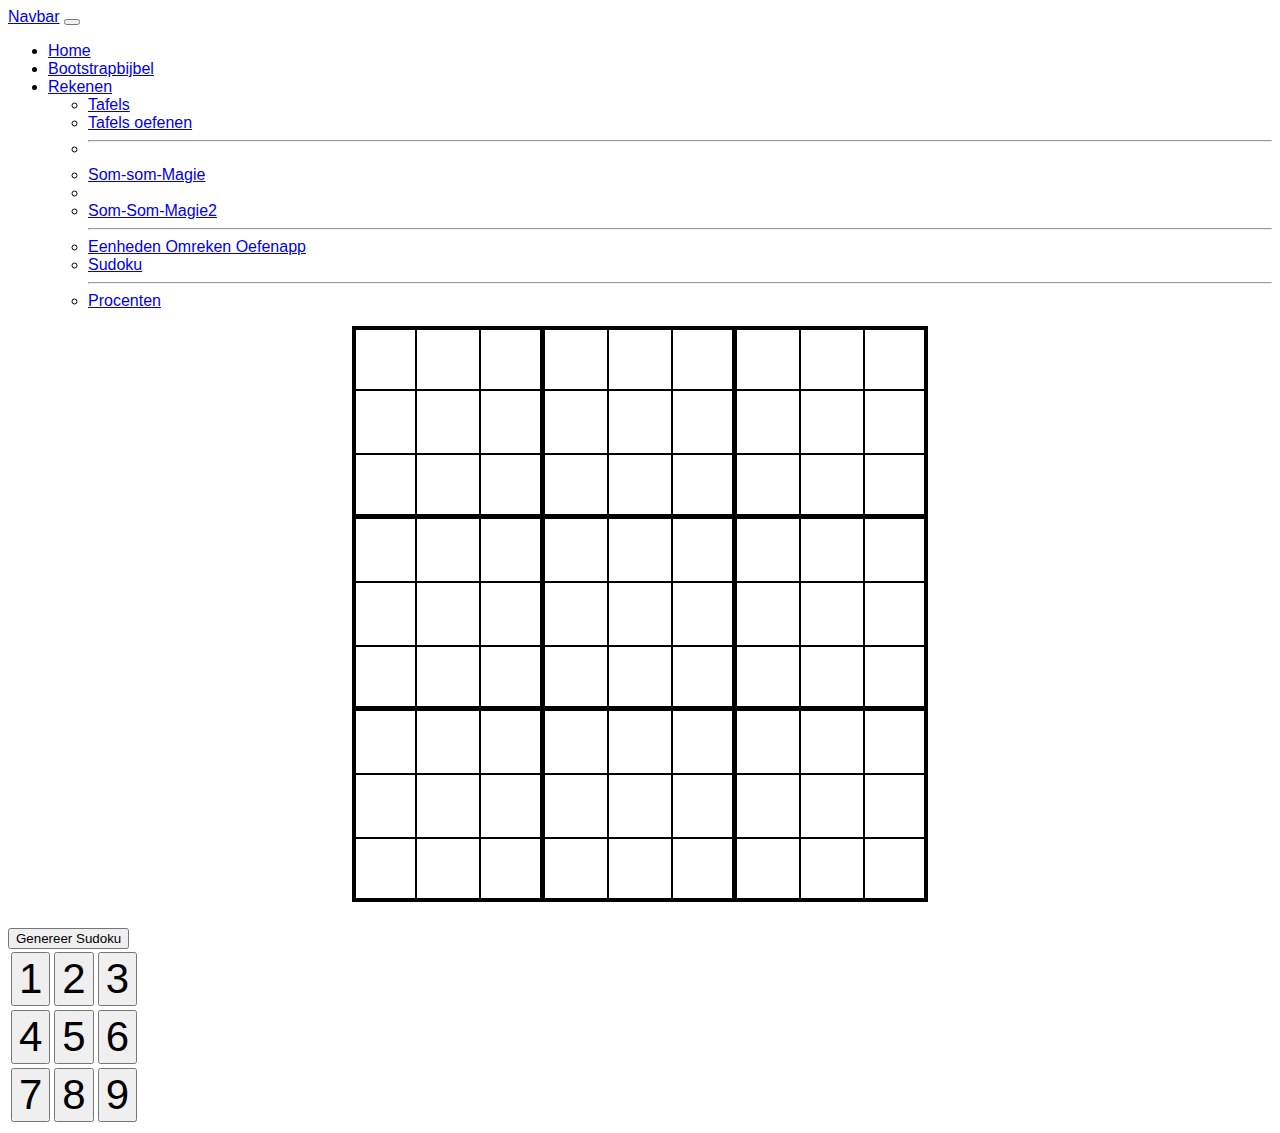
<file: Sudoku/index.html>
<!DOCTYPE html>
<html lang="en">

<head>
    <meta charset="UTF-8">
    <meta name="viewport" content="width=device-width, initial-scale=1.0">
        <!-- verbinding met de css-file -->
    <link rel="stylesheet" href="sudoku.css">
    <!-- verbinding met de css-file -->
    <!-- verbinding maken met de css-file van Bootstrap -->
    <link href="https://cdn.jsdelivr.net/npm/bootstrap@5.3.2/dist/css/bootstrap.min.css" rel="stylesheet"
        integrity="sha384-T3c6CoIi6uLrA9TneNEoa7RxnatzjcDSCmG1MXxSR1GAsXEV/Dwwykc2MPK8M2HN" crossorigin="anonymous">

    <title>Sudoku</title>
</head>

<body>
    <div class="container">
        <nav class="navbar navbar-expand-lg bg-body-tertiary">
            <div class="container-fluid">
                <a class="navbar-brand" href="#">Navbar</a>
                <button class="navbar-toggler" type="button" data-bs-toggle="collapse"
                    data-bs-target="#navbarSupportedContent" aria-controls="navbarSupportedContent"
                    aria-expanded="false" aria-label="Toggle navigation">
                    <span class="navbar-toggler-icon"></span>
                </button>
                <div class="collapse navbar-collapse" id="navbarSupportedContent">
                    <ul class="navbar-nav me-auto mb-2 mb-lg-0">
                        <li class="nav-item">
                            <a class="nav-link active" aria-current="page" href="/">Home</a>
                        </li>
                        <li class="nav-item">
                            <a class="nav-link" href="https://getbootstrap.com/docs/5.3/getting-started/introduction/"
                                target="_blank">Bootstrapbijbel</a>
                        </li>
                        <li class="nav-item dropdown">
                            <a class="nav-link dropdown-toggle" href="#" role="button" data-bs-toggle="dropdown"
                                aria-expanded="false">
                                Rekenen
                            </a>
                            <ul class="dropdown-menu">
                                <li><a class="dropdown-item" href="/tafels/index.html">Tafels</a></li>
                                <li><a class="dropdown-item" href="/tafelsoefenen/index.html">Tafels oefenen</a></li>
                                <li>
                                    <hr class="dropdown-divider">
                                </li>
                                <li><a class="dropdown-item" href="/SomSomMagie/index.html">Som-som-Magie</a></li>
                                <li>
                                <li><a class="dropdown-item" href="/SomSomMagie2/index.html">Som-Som-Magie2</a></li>
                                <hr class="dropdown-divider">
                        </li>
                        <li><a class="dropdown-item" href="/conversion/Index.html">Eenheden Omreken Oefenapp</a>
                        </li>

                        <li><a class="dropdown-item" href="/Sudoku/index.html">Sudoku</a>
                        </li>
                        <hr class="dropdown-divider">
                        <li><a class="dropdown-item" href="/Procenten-rekentool/index.html">Procenten</a>
                    </ul>
                    </li>
                    <!-- <li class="nav-item">
                            <a class="nav-link disabled" aria-disabled="true">Disabled</a>
                        </li> -->
                    </ul>
                    <!-- <form class="d-flex" role="search">
                        <input class="form-control me-2" type="search" placeholder="Search" aria-label="Search">
                        <button class="btn btn-outline-success" type="submit">Search</button>
                    </form> -->
                </div>
            </div>
        </nav>
        <section class="container mt-5">
            <div class="row">
                <div class="col-10">
                    <main id="sudoku">
                    </main>
                </div>
                <div class="col-2">
                    <button class="btn btn-success" onclick="generateSudoku()">Genereer Sudoku</button>
                    <table class="table mt-5">
                        <tr>
                            <td><button class="btn btn-light" style="font-size: 42px"
                                    onclick="selectCijfer(1)">1</button></td>
                            <td><button class="btn btn-light" style="font-size: 42px"
                                    onclick="selectCijfer(2)">2</button></td>
                            <td><button class="btn btn-light" style="font-size: 42px"
                                    onclick="selectCijfer(3)">3</button></td>
                        </tr>
                        <tr>
                            <td><button class="btn btn-light" style="font-size: 42px"
                                    onclick="selectCijfer(4)">4</button></td>
                            <td><button class="btn btn-light" style="font-size: 42px"
                                    onclick="selectCijfer(5)">5</button></td>
                            <td><button class="btn btn-light" style="font-size: 42px"
                                    onclick="selectCijfer(6)">6</button></td>
                        </tr>
                        <tr>
                            <td><button class="btn btn-light" style="font-size: 42px"
                                    onclick="selectCijfer(7)">7</button></td>
                            <td><button class="btn btn-light" style="font-size: 42px"
                                    onclick="selectCijfer(8)">8</button></td>
                            <td><button class="btn btn-light" style="font-size: 42px"
                                    onclick="selectCijfer(9)">9</button></td>
                        </tr>
                    </table>
                    <div id="0" style="color: white;"></div>
                </div>
            </div>
        </section>
        <script src="https://cdn.jsdelivr.net/npm/bootstrap@5.3.2/dist/js/bootstrap.bundle.min.js"
            integrity="sha384-C6RzsynM9kWDrMNeT87bh95OGNyZPhcTNXj1NW7RuBCsyN/o0jlpcV8Qyq46cDfL"
            crossorigin="anonymous"></script>
        <script src="index.js"></script>
</body>

</html>
</file>
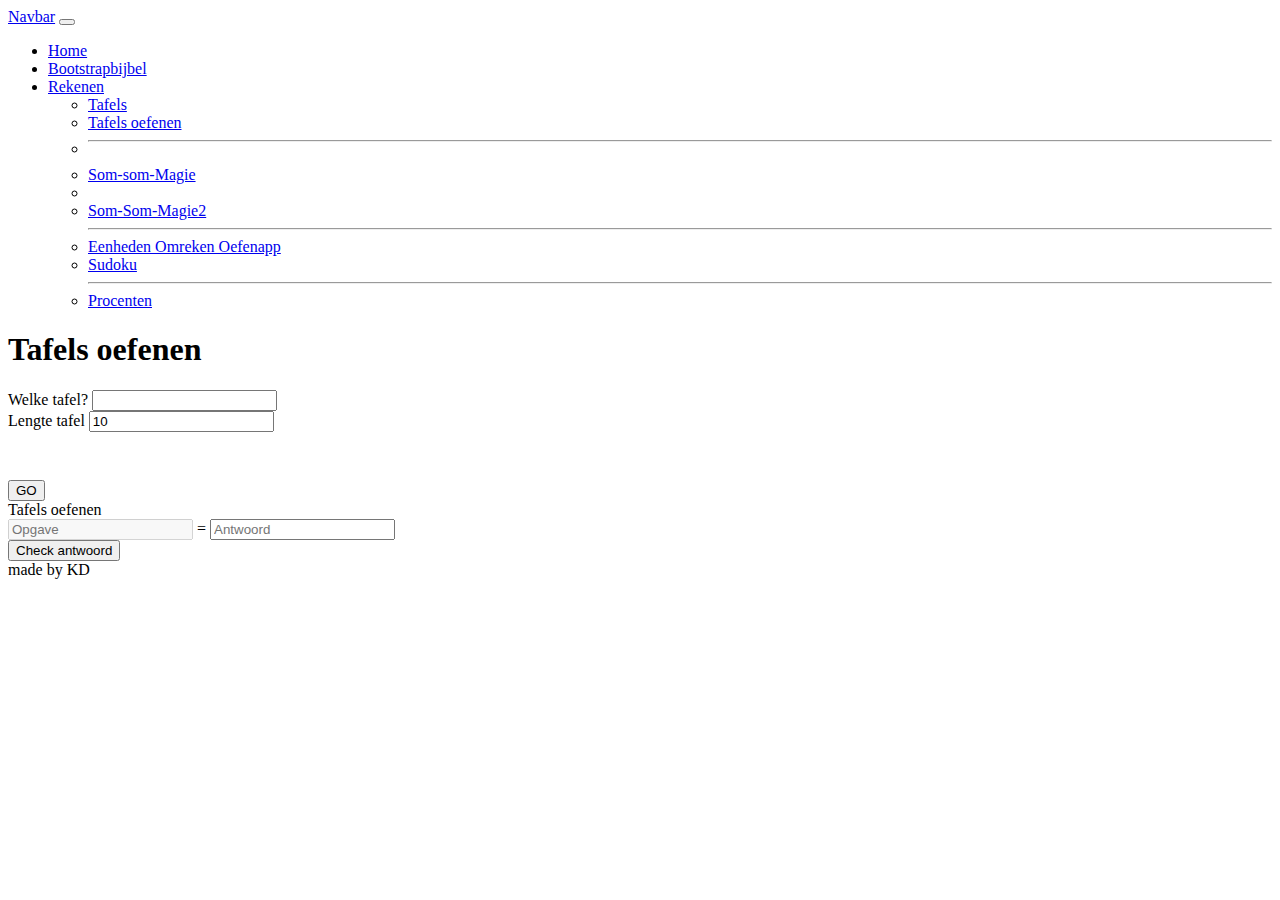
<file: tafelsoefenen/index.html>
<!DOCTYPE html>
<html lang="en">

<head>
    <meta charset="UTF-8">
    <meta name="viewport" content="width=device-width, initial-scale=1.0">
    <!-- verbinding met de css-file -->
    <!-- <link rel="stylesheet" href="style.css"> -->
    <!-- verbinding maken met de css-file van Bootstrap -->
    <link href="https://cdn.jsdelivr.net/npm/bootstrap@5.3.2/dist/css/bootstrap.min.css" rel="stylesheet"
        integrity="sha384-T3c6CoIi6uLrA9TneNEoa7RxnatzjcDSCmG1MXxSR1GAsXEV/Dwwykc2MPK8M2HN" crossorigin="anonymous">
    <title>TafelS Oefenen</title>
</head>

<body>
    <div class="container">
        <nav class="navbar navbar-expand-lg bg-body-tertiary">
            <div class="container-fluid">
                <a class="navbar-brand" href="#">Navbar</a>
                <button class="navbar-toggler" type="button" data-bs-toggle="collapse"
                    data-bs-target="#navbarSupportedContent" aria-controls="navbarSupportedContent"
                    aria-expanded="false" aria-label="Toggle navigation">
                    <span class="navbar-toggler-icon"></span>
                </button>
                <div class="collapse navbar-collapse" id="navbarSupportedContent">
                    <ul class="navbar-nav me-auto mb-2 mb-lg-0">
                        <li class="nav-item">
                            <a class="nav-link active" aria-current="page" href="/">Home</a>
                        </li>
                        <li class="nav-item">
                            <a class="nav-link" href="https://getbootstrap.com/docs/5.3/getting-started/introduction/"
                                target="_blank">Bootstrapbijbel</a>
                        </li>
                        <li class="nav-item dropdown">
                            <a class="nav-link dropdown-toggle" href="#" role="button" data-bs-toggle="dropdown"
                                aria-expanded="false">
                                Rekenen
                            </a>
                            <ul class="dropdown-menu">
                                <li><a class="dropdown-item" href="/tafels/index.html">Tafels</a></li>
                                <li><a class="dropdown-item" href="/tafelsoefenen/index.html">Tafels oefenen</a></li>
                                <li>
                                    <hr class="dropdown-divider">
                                </li>
                                <li><a class="dropdown-item" href="/SomSomMagie/index.html">Som-som-Magie</a></li>
                                <li>
                                <li><a class="dropdown-item" href="/SomSomMagie2/index.html">Som-Som-Magie2</a></li>
                                    <hr class="dropdown-divider">
                                </li>
                                <li><a class="dropdown-item" href="/conversion/Index.html">Eenheden Omreken Oefenapp</a>
                                </li>
                                
                                <li><a class="dropdown-item" href="/Sudoku/index.html">Sudoku</a>
                                </li>
                                <hr class="dropdown-divider">
                                <li><a class="dropdown-item" href="/Procenten-rekentool/index.html">Procenten</a>
                            </ul>
                        </li>
                        <!-- <li class="nav-item">
                            <a class="nav-link disabled" aria-disabled="true">Disabled</a>
                        </li> -->
                    </ul>
                    <!-- <form class="d-flex" role="search">
                        <input class="form-control me-2" type="search" placeholder="Search" aria-label="Search">
                        <button class="btn btn-outline-success" type="submit">Search</button>
                    </form> -->
                </div>
            </div>
        </nav>
        <!-- 3 kolommen in 1 rij-->
        <div class="row">
            <div class="col-3"></div>
            <div class="col-6">
                <h1>Tafels oefenen</h1>
                <form class="row g-3 mb-3">
                    <div class="col-4">
                        <label for="inputTafelVan" class="form-label">Welke tafel?</label>
                        <input type="number" class="form-control" id="inputtafelvan">
                    </div>
                    <div class="col-4">
                        <label for="inputTafelLengte" class="form-label">Lengte tafel</label>
                        <input type="number" class="form-control" id="inputtafellengte" value="10">
                    </div>
                    <div class="d-grid col-4" style="margin-top: 48px;">
                        <button type="button" class="btn btn-primary" onclick="displayQuestion()">GO</button>
                    </div>
                </form>
                <div class="card text-center">
                    <div id="tafelheader" class="card-header">
                        Tafels oefenen
                    </div>
                    <div id="tafel" class="card-body">
                        <div class="input-group mb-3">
                            <input id="inputsom" type="text" class="form-control" placeholder="Opgave" disabled>
                            <span class="input-group-text">=</span>
                            <input id="inputantwoord" type="text" class="form-control" placeholder="Antwoord">
                        </div>
                        <div class="d-grid">
                            <button type="button" class="btn btn-success" onclick="checkAnswer()">Check
                                antwoord</button>
                        </div>
                    </div>
                    <div class="card-footer text-body-secondary">
                        made by KD
                    </div>
                </div>
            </div>
            <div class="col-3"></div>
        </div>


    </div>
    <!-- dit zorgt ervoor dat animaties in bootrstrap het doen -->
    <script src="https://cdn.jsdelivr.net/npm/bootstrap@5.3.2/dist/js/bootstrap.bundle.min.js"
        integrity="sha384-C6RzsynM9kWDrMNeT87bh95OGNyZPhcTNXj1NW7RuBCsyN/o0jlpcV8Qyq46cDfL"
        crossorigin="anonymous"></script>
    <script src="script.js" type="text/javascript"></script>
</body>

</html>
</file>
<file: Sudoku/sudoku.css>
body{
    font-family: Avenir, Heveltica, sans-serif;
}
 #sudoku li:nth-child(n):nth-child(-n+9) {
    border-top-width: 4px;
  }
 #sudoku li:nth-child(n+73):nth-child(-n+81) {
    border-bottom-width: 4px;
  }
 #sudoku li:nth-child(3n) {
    border-right-width: 4px;
  }
 #sudoku li:nth-child(9n+1) {
    border-left-width: 4px;
  }
 #sudoku li:nth-child(n+19):nth-child(-n+27) {
    border-bottom-width: 4px;
  }
 #sudoku li:nth-child(n+46):nth-child(-n+54) {
    border-bottom-width: 4px;
  }
  
  #sudoku ul {
    display: grid;
    grid-template-columns: repeat(9, 5vw);
    grid-template-rows: repeat(9, 5vw);
    justify-content: center;
    align-content: center;
    grid-gap: 0rem;
    list-style: none;
    margin: 0 0 2vw;
    padding: 0;
    font-size: calc(2vw + 10px);
  }
 #sudoku li {
    margin: 0;
    padding: 0;
    text-align: center;
    border: 1px solid black;
    display: flex;
    align-items: center;
    justify-content: center;
    span {
      margin-top: 0.4rem;
    }  
  }
  
  #sudoku .note {
    background: #ddd;
    font-family: monospace;
    padding: 2em 5em;
    font-size: 120%;
    order: -1;
  }
  @supports (display:grid) {
    .note {display:none;}
  }
  #sudoku .form-control {
    font-size: 52px;
  }
</file>
